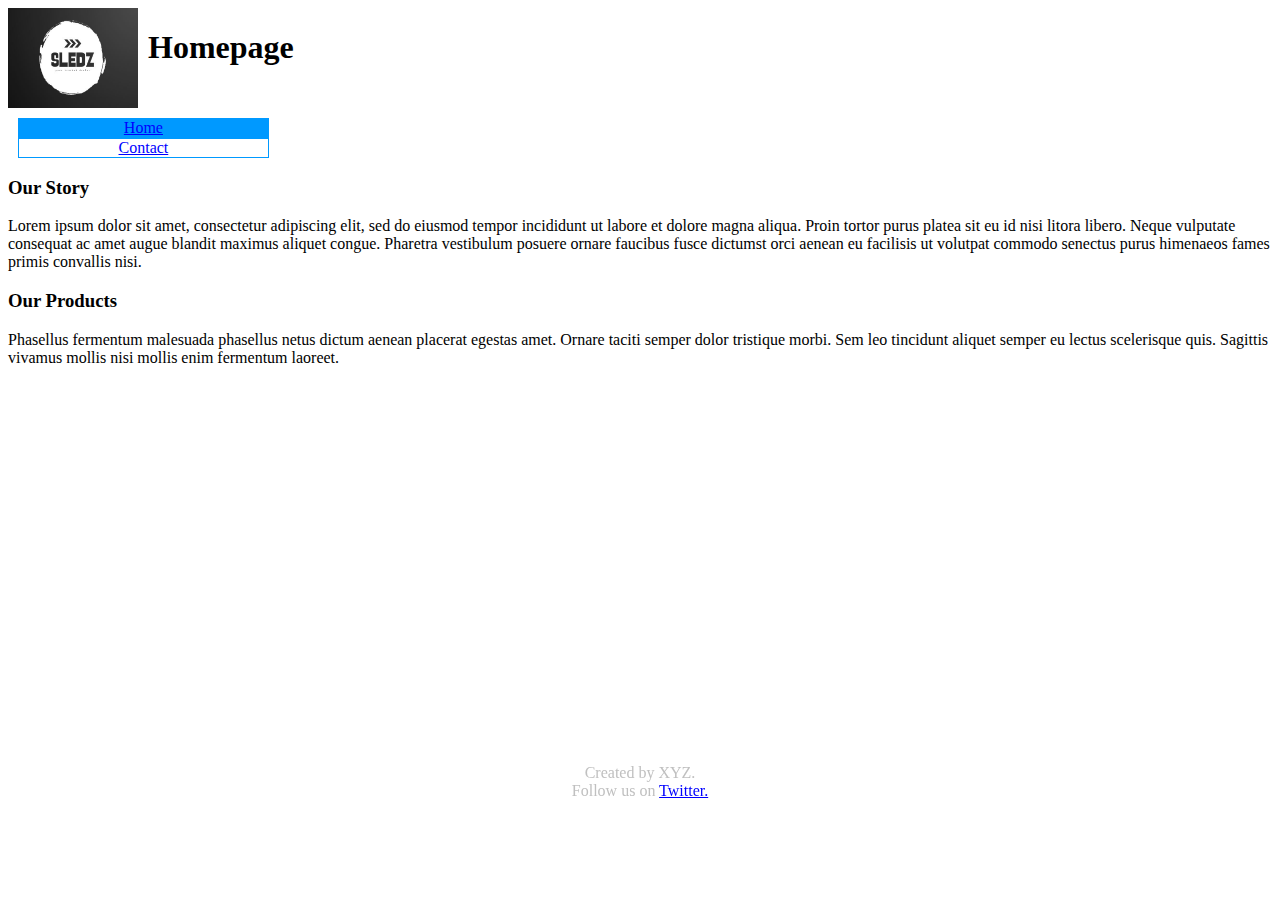
<file: lab05/index.html>
<!DOCTYPE html>
<html lang="en">
<head>
    <meta charset="UTF-8">
    <meta http-equiv="X-UA-Compatible" content="IE=edge">
    <meta name="viewport" content="width=device-width, initial-scale=1.0">
    <title>Homepage</title>

    <link href="style.css" rel="stylesheet" type="text/css">
    <!--<link href="css/normalize.css" rel="stylesheet" type="text/css">-->
</head>
<body class="page-home">
    <header>
        <div class="banner">
            <img src="logo.JPG" alt="company logo">
            <h1 id="space">Homepage</h1>
        </div>

    </header>
    
    <main>
        <nav>
            <ul>
                <li><a class="active" href="index.html">Home</a></li>
                
                <li><a href="contact.html">Contact</a></li>
                
              </ul>
        </nav>

        
            <h3>Our Story</h3>
            <p>Lorem ipsum dolor sit amet, consectetur adipiscing elit, 
            sed do eiusmod tempor incididunt ut labore et dolore magna aliqua. 
            Proin tortor purus platea sit eu id nisi litora libero. Neque vulputate 
            consequat ac amet augue blandit maximus aliquet congue. Pharetra vestibulum 
            posuere ornare faucibus fusce dictumst orci aenean eu facilisis ut volutpat 
            commodo senectus purus himenaeos fames primis convallis nisi.
        </p>
        
            <h3>Our Products</h3>
            <p>Phasellus fermentum malesuada phasellus netus dictum aenean placerat egestas amet. 
            Ornare taciti semper dolor tristique morbi. Sem leo tincidunt aliquet semper eu lectus 
            scelerisque quis. Sagittis vivamus mollis nisi mollis enim fermentum laoreet.

        </p>
        


    </main>

    <footer>
            <div>Created by XYZ.</div>
            <div>Follow us on 
                <a href="https://www.twitter.com">Twitter.</a>
            </div>
        
    </footer>
</body>
</html>
</file>
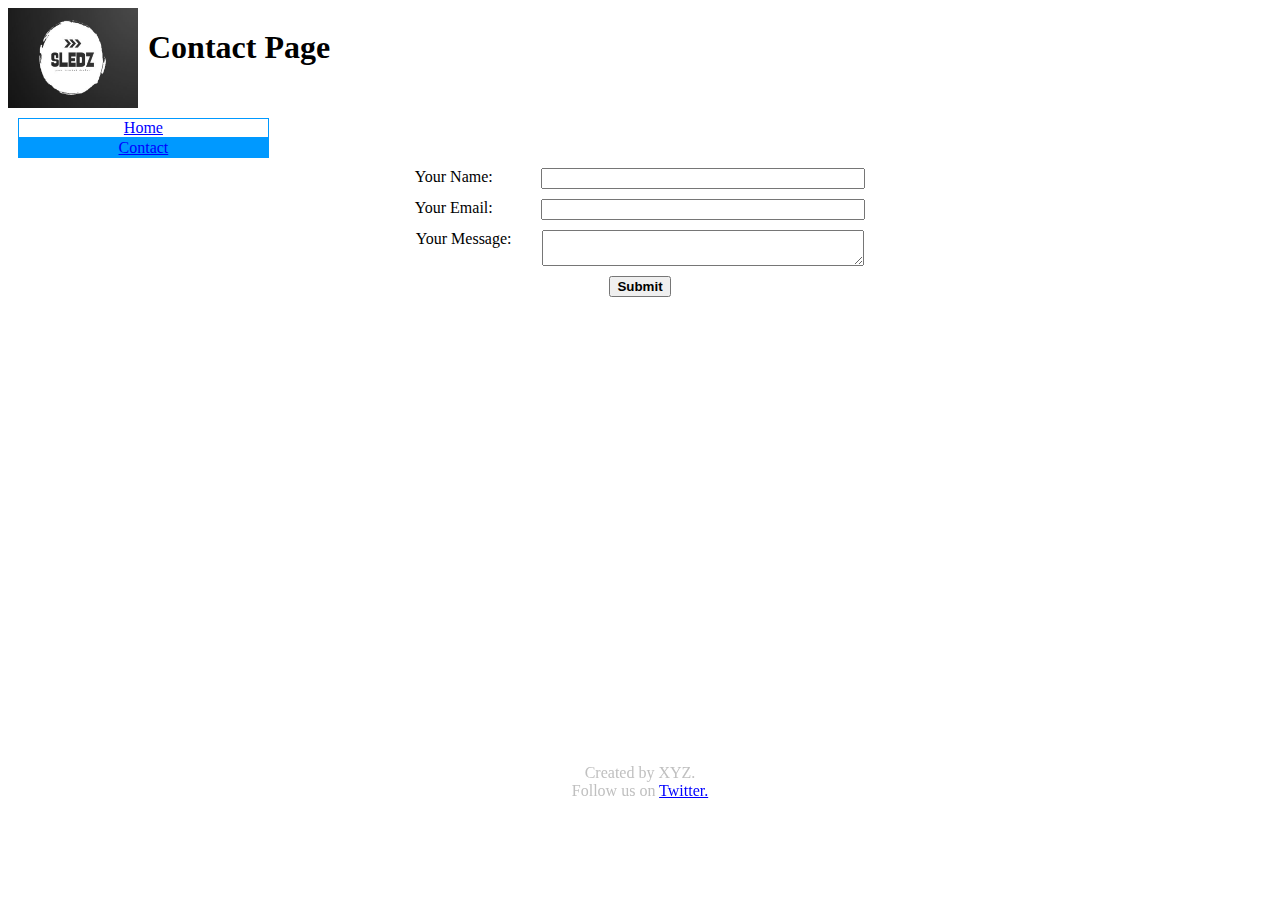
<file: lab05/contact.html>
<!DOCTYPE html>
<html lang="en">
<head>
    <meta charset="UTF-8">
    <meta http-equiv="X-UA-Compatible" content="IE=edge">
    <meta name="viewport" content="width=device-width, initial-scale=1.0">
    <title>Contact Page</title>

    <link href="style.css" rel="stylesheet" type="text/css">
    <!--<link href="css/normalize.css" rel="stylesheet" type="text/css">-->
</head>
<body class="page-contact">
    <header>
        <div class="banner">
            <img src="logo.JPG" alt="company logo">
            <h1>Contact Page</h1>
        </div>

    </header>

    <main>
        <nav>
            <ul>
                <li><a href="index.html">Home</a></li>
                
                <li><a class="active" href="contact.html">Contact</a></li>
                
              </ul>
            </nav>
            
            <form class="form-flex">
                <div>
                    <label for="name">Your Name:</label>
                    <input type="text" id="name" name="name">
                
                </div>
                <div>
                    <label for="email">Your Email:</label>
                    <input type="email" name="email" id="email">
                </div>

                <div>
                    <label for="message">Your Message:</label>
                    <textarea name="message" id="message"></textarea>
                </div>

                <div id="button">
                <!--<input type="submit" value="submit">-->
                <button type="submit" style="display: block; margin: 0 auto;"><strong>Submit</strong></button>
                </div>
                  
            </form>
        


    </main>

    <footer>
        <div>Created by XYZ.</div>
        <div>Follow us on 
            <a href="https://www.twitter.com">Twitter.</a>
        </div>
        
    </footer>
    
</body>
</html>
</file>
<file: lab05/style.css>
header .banner img{
    width: 130px;
    height: 100px;
}

.page-home header .banner{
    display: flex;
    flex-direction: row;
}

.page-home header .banner img{
    margin-left: 0;
    margin-right: 10px; 
}

.page-home header .banner h1{
    align-content: baseline;
}

ul {
    list-style-type: none;
    margin: 10px;
    padding: 0px;
    text-align: center;
  }
  
li a {
    display: block;
    width: 20%;
    background-color:white;
    border: 1px solid rgb(0, 153, 255)
    
}

li a.active{
    background-color: rgb(0, 153, 255);
}

a:link{
    color: blue;
}

a:visited{
    color: purple;
}

footer {
    position: fixed;
    left: 0;
    bottom: 100px;
    width: 100%;
    text-align: center;
    color: silver;
}

.page-contact header .banner{
    display: flex;
    flex-direction: row;
}

.page-contact header .banner img{
    margin-left: 0;
    margin-right: 10px; 
}

.page-contact header .banner h1{
    align-content: baseline;
}

.page-contact main .form-flex {
    
    display: flex;
    flex-direction: column;
    width: 50%;
    justify-content: center;
    margin: auto;
    border: 0px;
    margin-bottom: 10px;
        
}
/*input, textarea{
    width: 67%;
}*/

.form-flex div{
    margin-bottom: 10px;
    display: flex;
    flex-direction: row;
    justify-content: center;
       
}

label{
    width: 20%;
    display: inline-block;
    justify-content: center;
}

header .banner img{
    width: 130px;
    height: 100px;
}

#button{
    justify-content: center;
    
}

/*.page-contact main .form-flex {
    
    display: flex;
    flex-direction: column;
    width: 30%;
    justify-content: center;
    margin: auto;
    border: 0px;
        
}

.page-contact .table2 td{
    border: 0px;
    width: 50%;
}

.page-contact .form-flex button {
    align-self: center;
}*/

input, textarea{
    width:50%;
}
</file>
